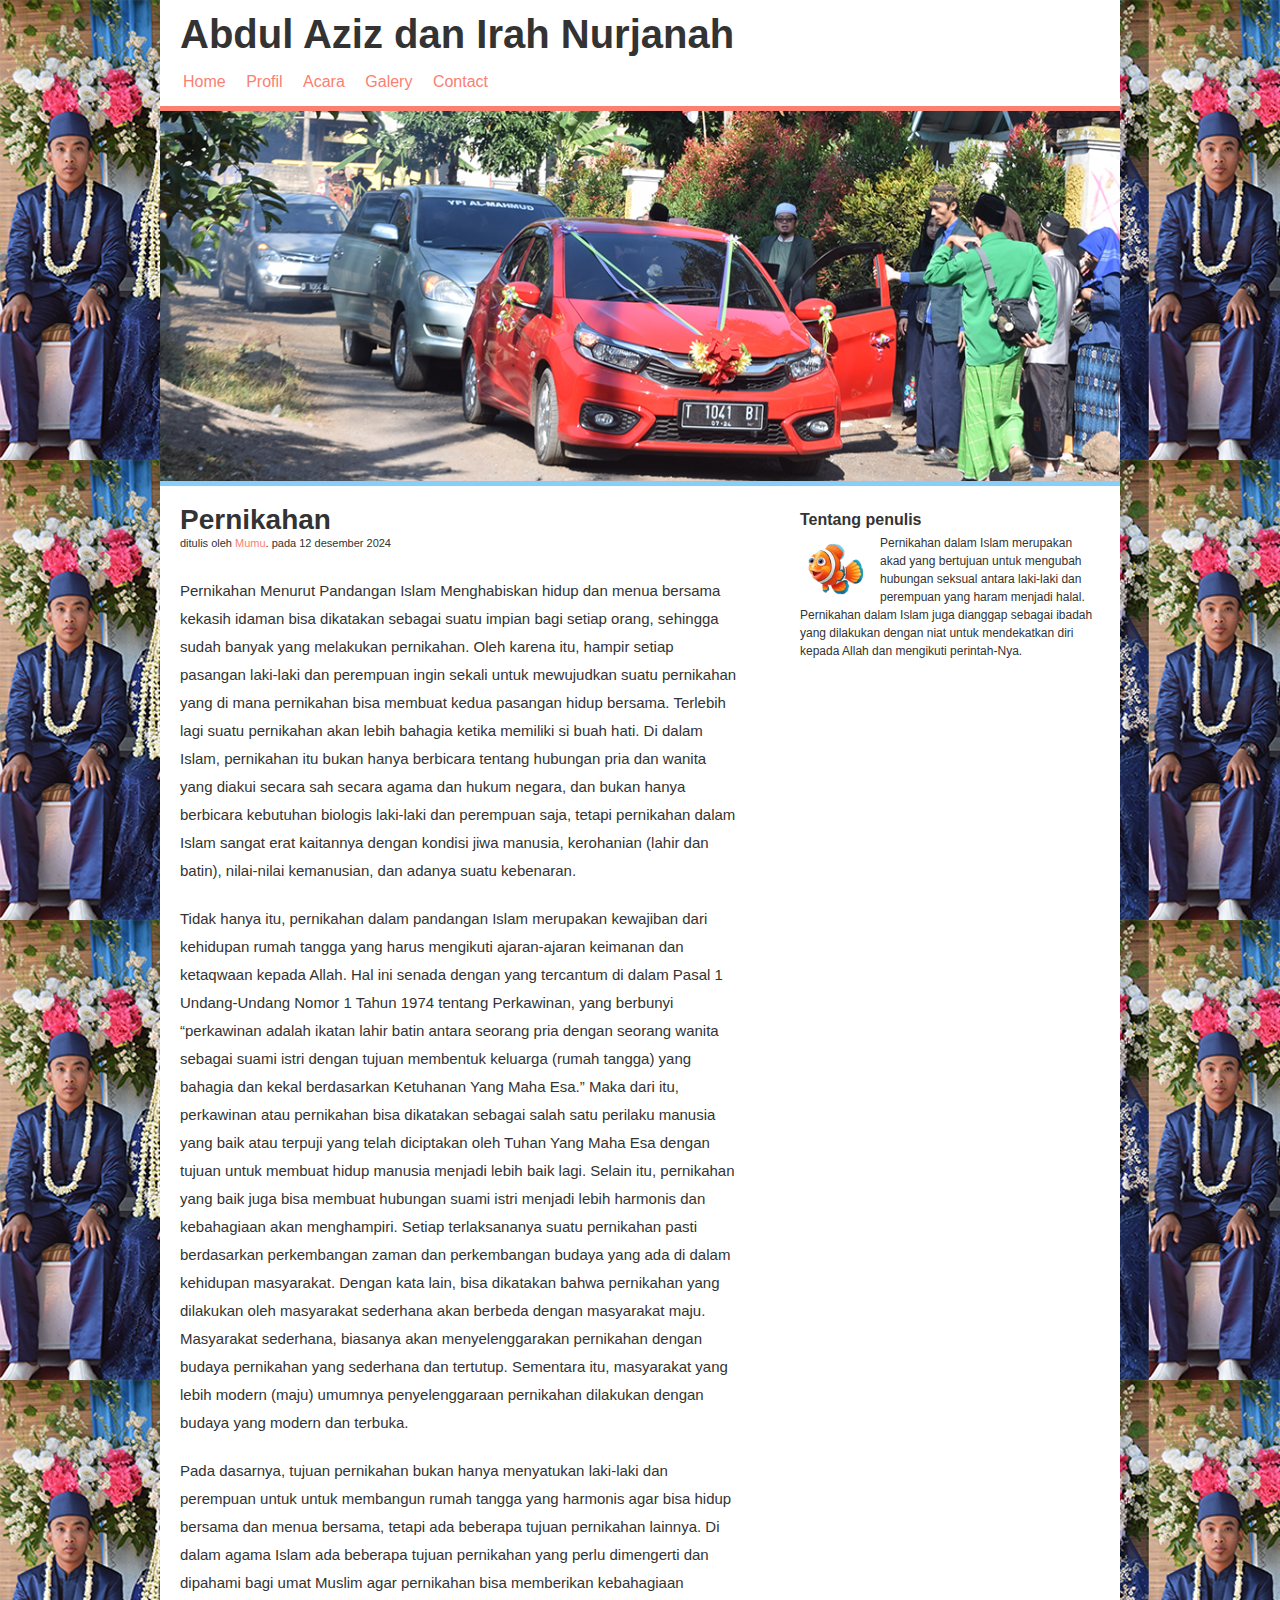
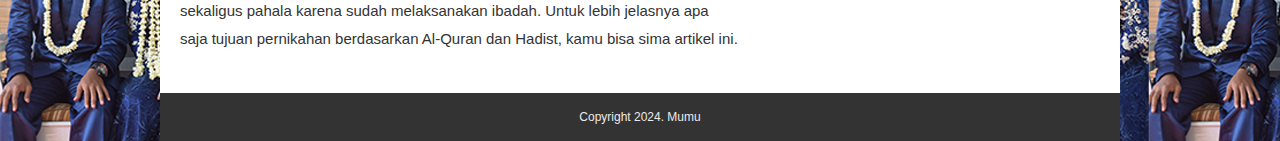
<file: index.html>
<!DOCTYPE html>
<html>

<head>
    <title>Pernikahan</title>
    <link rel="stylesheet" href="Style.css">
</head>

<body>

    <div class="container">
        <div class="header">
            <h1 class="judul">Abdul Aziz dan Irah Nurjanah</h1>
            <ul>
                <li><a href="">Home</a></li>
                <li><a href="">Profil</a></li>
                <li><a href="">Acara</a></li>
                <li><a href="index1.html">Galery</a></li>
                <li><a href="">Contact</a></li>
            </ul>
        </div>
        <div class="hero"></div>
        <div class="content cf">
            <div class="main">
                <h2>Pernikahan</h2>
                <p class="penulis">ditulis oleh <a href="#">Mumu</a>. pada 12
                    desember 2024</p>

                <p> Pernikahan Menurut Pandangan Islam Menghabiskan hidup dan menua bersama kekasih idaman bisa
                    dikatakan
                    sebagai suatu impian bagi setiap orang, sehingga sudah banyak yang melakukan pernikahan. Oleh karena
                    itu, hampir setiap pasangan laki-laki dan perempuan ingin sekali untuk mewujudkan suatu pernikahan
                    yang
                    di mana pernikahan bisa membuat kedua pasangan hidup bersama. Terlebih lagi suatu pernikahan akan
                    lebih
                    bahagia ketika memiliki si buah hati.

                    Di dalam Islam, pernikahan itu bukan hanya berbicara tentang hubungan pria dan wanita yang diakui
                    secara
                    sah secara agama dan hukum negara, dan bukan hanya berbicara kebutuhan biologis laki-laki dan
                    perempuan
                    saja, tetapi pernikahan dalam Islam sangat erat kaitannya dengan kondisi jiwa manusia, kerohanian
                    (lahir
                    dan batin), nilai-nilai kemanusian, dan adanya suatu kebenaran.</p>

                <p>Tidak hanya itu, pernikahan dalam pandangan Islam merupakan kewajiban dari kehidupan rumah tangga
                    yang
                    harus mengikuti ajaran-ajaran keimanan dan ketaqwaan kepada Allah. Hal ini senada dengan yang
                    tercantum
                    di dalam Pasal 1 Undang-Undang Nomor 1 Tahun 1974 tentang Perkawinan, yang berbunyi “perkawinan
                    adalah
                    ikatan lahir batin antara seorang pria dengan seorang wanita sebagai suami istri dengan tujuan
                    membentuk
                    keluarga (rumah tangga) yang bahagia dan kekal berdasarkan Ketuhanan Yang Maha Esa.”


                    Maka dari itu, perkawinan atau pernikahan bisa dikatakan sebagai salah satu perilaku manusia yang
                    baik
                    atau terpuji yang telah diciptakan oleh Tuhan Yang Maha Esa dengan tujuan untuk membuat hidup
                    manusia
                    menjadi lebih baik lagi. Selain itu, pernikahan yang baik juga bisa membuat hubungan suami istri
                    menjadi
                    lebih harmonis dan kebahagiaan akan menghampiri.

                    Setiap terlaksananya suatu pernikahan pasti berdasarkan perkembangan zaman dan perkembangan budaya
                    yang
                    ada di dalam kehidupan masyarakat. Dengan kata lain, bisa dikatakan bahwa pernikahan yang dilakukan
                    oleh
                    masyarakat sederhana akan berbeda dengan masyarakat maju. Masyarakat sederhana, biasanya akan
                    menyelenggarakan pernikahan dengan budaya pernikahan yang sederhana dan tertutup. Sementara itu,
                    masyarakat yang lebih modern (maju) umumnya penyelenggaraan pernikahan dilakukan dengan budaya yang
                    modern dan terbuka.</p>

                <p>Pada dasarnya, tujuan pernikahan bukan hanya menyatukan laki-laki dan perempuan untuk untuk membangun
                    rumah tangga yang harmonis agar bisa hidup bersama dan menua bersama, tetapi ada beberapa tujuan
                    pernikahan lainnya. Di dalam agama Islam ada beberapa tujuan pernikahan yang perlu dimengerti dan
                    dipahami bagi umat Muslim agar pernikahan bisa memberikan kebahagiaan sekaligus pahala karena sudah
                    melaksanakan ibadah.
                    Untuk lebih jelasnya apa saja tujuan pernikahan berdasarkan Al-Quran dan Hadist, kamu bisa sima
                    artikel
                    ini.</p>
            </div>
            <div class="sidebar">
                <h3>Tentang penulis</h3>
                <img src="img/img2.png" alt="Nemo">
                <p>Pernikahan dalam Islam merupakan akad yang bertujuan untuk mengubah hubungan seksual antara laki-laki
                    dan perempuan yang haram menjadi halal. Pernikahan dalam Islam juga dianggap sebagai ibadah yang
                    dilakukan dengan niat untuk mendekatkan diri kepada Allah dan mengikuti perintah-Nya.</p>
            </div>

        </div>
        <div class="footer">
            <p class="copy">Copyright 2024. Mumu</p>
        </div>
    </div>
</body>

</html>
</file>
<file: Style.css>
/* http://meyerweb.com/eric/tools/css/reset/ 
   v2.0 | 20110126
   License: none (public domain)
*/

html,
body,
div,
span,
applet,
object,
iframe,
h1,
h2,
h3,
h4,
h5,
h6,
p,
blockquote,
pre,
a,
abbr,
acronym,
address,
big,
cite,
code,
del,
dfn,
em,
img,
ins,
kbd,
q,
s,
samp,
small,
strike,
strong,
sub,
sup,
tt,
var,
b,
u,
i,
center,
dl,
dt,
dd,
ol,
ul,
li,
fieldset,
form,
label,
legend,
table,
caption,
tbody,
tfoot,
thead,
tr,
th,
td,
article,
aside,
canvas,
details,
embed,
figure,
figcaption,
footer,
header,
hgroup,
menu,
nav,
output,
ruby,
section,
summary,
time,
mark,
audio,
video {
	margin: 0;
	padding: 0;
	border: 0;
	font-size: 100%;
	font: inherit;
	vertical-align: baseline;
}

/* HTML5 display-role reset for older browsers */
article,
aside,
details,
figcaption,
figure,
footer,
header,
hgroup,
menu,
nav,
section {
	display: block;
}

body {
	line-height: 1;
}

ol,
ul {
	list-style: none;
}

blockquote,
q {
	quotes: none;
}

blockquote:before,
blockquote:after,
q:before,
q:after {
	content: '';
	content: none;
}

table {
	border-collapse: collapse;
	border-spacing: 0;
}


/*style*/
body {
	font: 16px/28px arial, sans-serif;
	background-color: #eaeaea;
	background-image: url(img/img1.png);
	color: #333;
}

.container {
	width: 960px;
	margin: auto;
	background-color: #fff;
}

.header {
	padding: 20px;
	padding-bottom: 10px;
}

.header .judul {
	font-size: 40px;
	font-weight: bold;
}

.header ul li {
	display: inline-block;
	margin-top: 20px;
	margin-right: 10px;
}

.header a {
	text-decoration: none;
	color: salmon;
	padding: 3px;
}

.header a:hover {
	background-color: lightskyblue;
	color: white;
}

.hero {
	height: 370px;
	background-image: url(img/img.png);
	background-size: cover;
	background-position: 0 -180px;
	border-bottom: 5px solid lightskyblue;
	border-top: 5px solid salmon;
}

.main {
	width: 600px;
	padding: 20px;
	box-sizing: border-box;
	float: left;
}

.main h2 {
	font-size: 28px;
	font-weight: bold;
}

.main .penulis {
	font-size: 11px;
	margin-top: -5px;
}

.main .penulis a {
	color: salmon;
	text-decoration: none;

}

.main p {
	margin-bottom: 20px;
	font-size: 15px;
}

/*sidebar*/

.sidebar {
	width: 300px;
	float: right;
	padding: 20px;
}

.sidebar h3 {
	font-weight: bold;
	color: 666;

}

.sidebar img {
	width: 70px;
	height: 70px;
	float: left;
	padding-right: 10px;
}

.sidebar p {
	font: 12px/18px arial;
}


.footer {
	background-color: #333;
	padding: 10px;
}

.footer .copy {
	color: #eaeaea;
	text-align: center;
	font-size: 12px;
}

/* mciro cliarfix*/

.cf:before,
.cf:after {
	content: " ";
	/* 1 */
	display: table;
	/* 2 */
}

.cf:after {
	clear: both;
}

.cf {
	zoom: 1;
}
</file>
